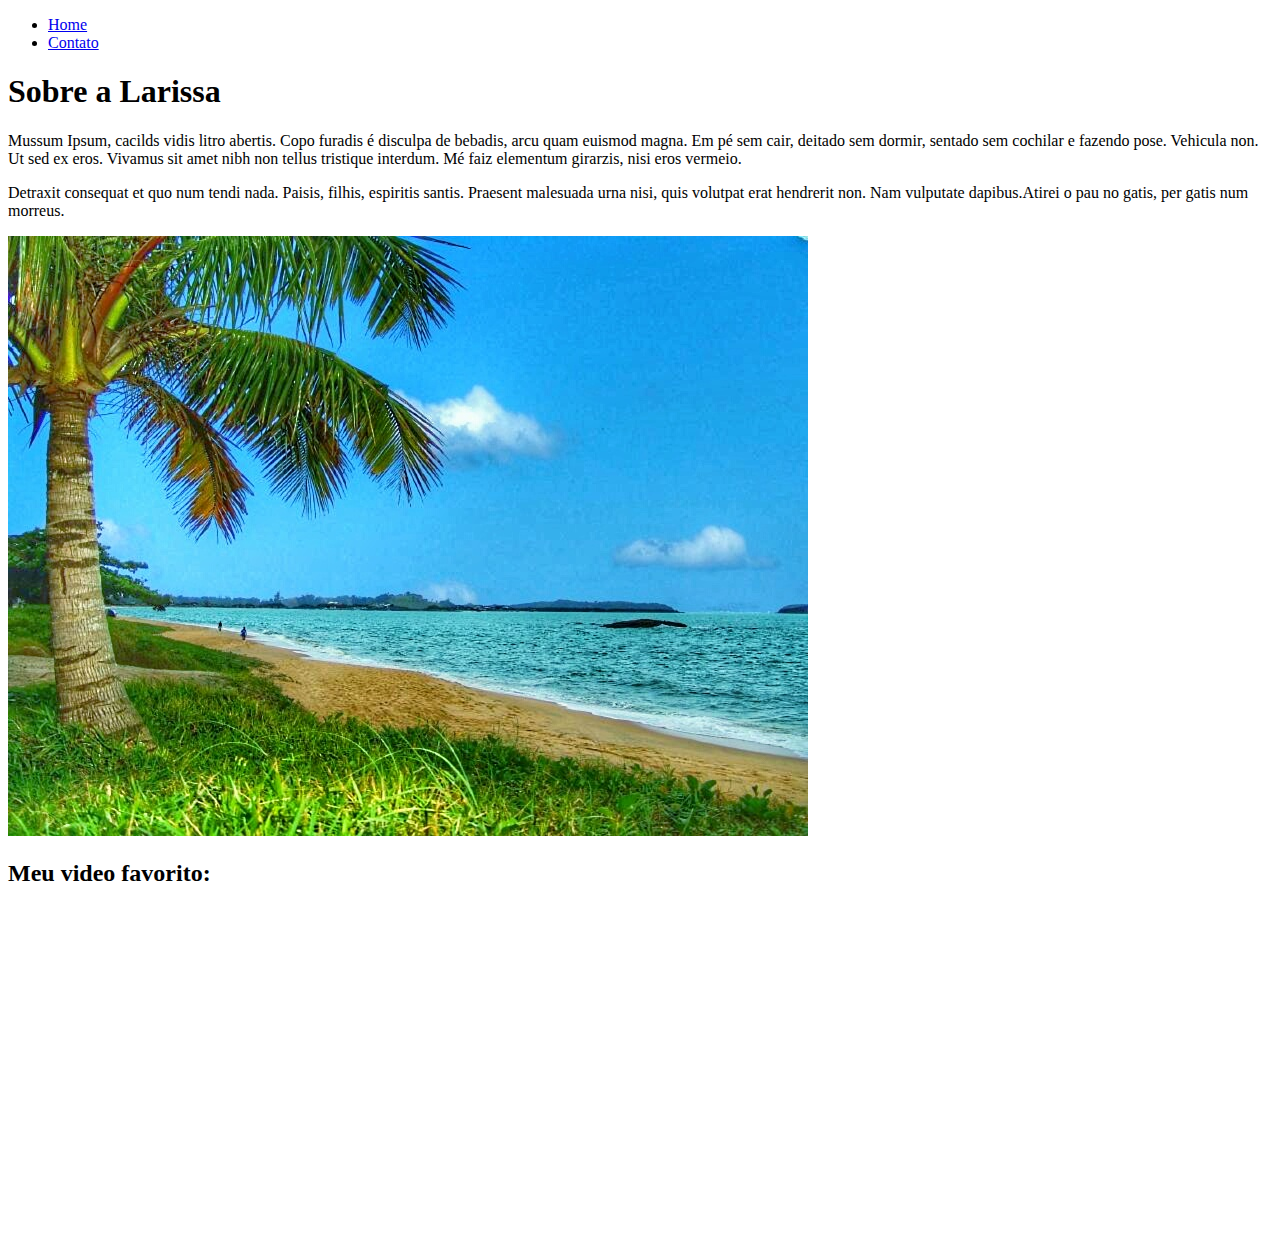
<file: index.html>
<!DOCTYPE html>
<html lang="pt-br">
<head>
    <meta charset="UTF-8">
    <meta name="viewport" content="width=device-width, initial-scale=1.0">
    <title>Sobre mim</title>
</head>
<body>
   <ul>
       <li>
        <a href="index.html">Home</a> 
    </li>
       <li>
        <a href="contato.html">Contato</a> 
        </li>
   </ul>
    <h1>Sobre a Larissa</h1>

    <p>
        Mussum Ipsum, cacilds vidis litro abertis. 
        Copo furadis é disculpa de bebadis, arcu quam euismod magna.
        Em pé sem cair, deitado sem dormir, sentado sem cochilar e fazendo pose.
        Vehicula non. Ut sed ex eros. 
        Vivamus sit amet nibh non tellus tristique interdum.
        Mé faiz elementum girarzis, nisi eros vermeio.
    </p>

    <p>
Detraxit consequat et quo num tendi nada.
Paisis, filhis, espiritis santis.
Praesent malesuada urna nisi, quis volutpat erat hendrerit non. 
Nam vulputate dapibus.Atirei o pau no gatis, per gatis num morreus.
    </p>

<img src="assets/img/paisagem natural.jpeg" alt="Paisagem Natural">

<h2>Meu video favorito:</h2>

<iframe width="560" height="315" src="https://www.youtube.com/embed/0sOxA7LtJ1M" 
title="YouTube video player" frameborder="0" 
allow="accelerometer; autoplay; clipboard-write; encrypted-media; gyroscope; 
picture-in-picture" allowfullscreen></iframe>

</body>
</html>
</file>
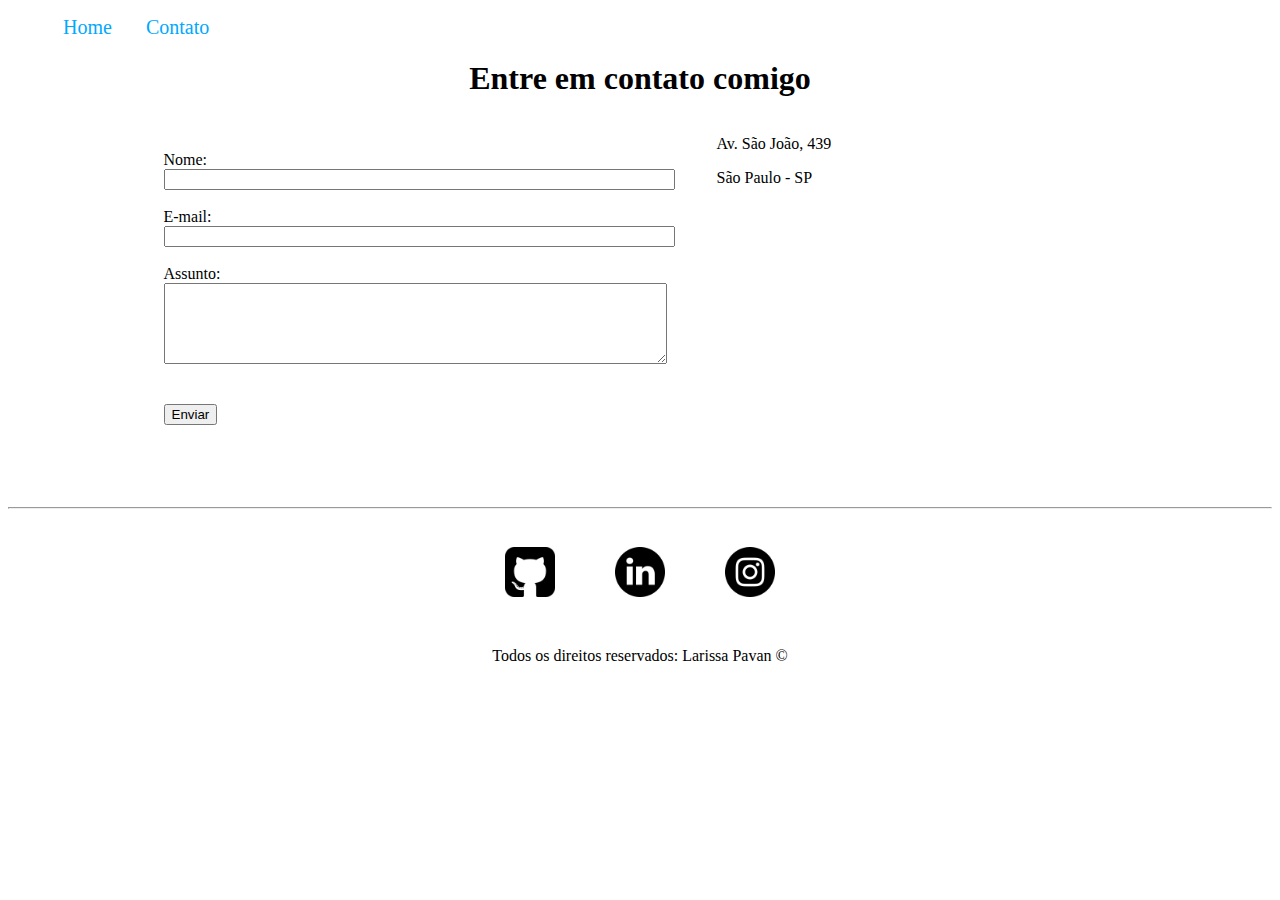
<file: contato.html>
<!DOCTYPE html>
<html lang="pt-br">
<head>
    <meta charset="UTF-8">
    <meta name="viewport" content="width=device-width, initial-scale=1.0">
    <title>Contato</title>
    <link rel="stylesheet" href="assets/css/style.css">
</head>
<body>
    <ul id="menu">
        <li>
            <a href="index.html">Home</a>
        </li>
        <li>
            <a href="contato.html">Contato</a>
        </li>
    </ul>

    <h1 class="center">Entre em contato comigo</h1>
    
    <div class="container mb-50">
        <div>
           <form>
              <label for="nome">Nome:</label> <br>
              <input type="text" id="nome" onkeyup='validaNome()'>
              <div id='txtNome'></div>
              <br>
              <label for="email">E-mail:</label> <br>
              <input type="email" id="email" onkeyup='validaEmail()'>
              <div id='txtEmail'></div>
              <br>
              <label for="assunto">Assunto:</label> <br>
              <textarea name="assunto" id="assunto" cols="60" rows="5" onkeyup="validaAssunto()"></textarea>
              <div id='txtAssunto'></div>
              <br>
              <br>
              <button onclick="enviar()" >Enviar</button>
           </form>
    </div>

    <div class="ml-50">
    
        <p>Av. São João, 439</p>
        <p>São Paulo - SP</p>
    
        <iframe src="https://www.google.com/maps/embed?pb=!1m18!1m12!1m3!1d3657.693705337069!2d-46.
        6407297853843!3d-23.543516466817806!2m3!1f0!2f0!3f0!3m2!1i1024!2i768!4f13.
        1!3m3!1m2!1s0x94ce58519cff9bc3%3A0x6aa55e7150be1971!2sGaleria%20do%20Rock!5e0!3m2!1spt-BR
        !2sbr!4v1645180774621!5m2!1spt-BR!2sbr" 
        width="400" height="250" style="border:0;" allowfullscreen="" loading="lazy"></iframe>

    </div>
    
    </div>

    <hr>
    <footer>
        <div class="container">
       
        <a href="https://github.com/laricp" target="_blank">
        <img class="tm-social p-30" src="assets/img/github.png" alt="Logo do GitHub">
        </a>
    
        <a href="https://www.linkedin.com/in/larissacpavan/" target="_blank">
    <img class="tm-social p-30" src="assets/img/linkedin.png" alt="Logo do Linkedln">
        </a>
       
        <a href="https://www.facebook.com/laricpavan/" target="_blank">
    <img class="tm-social p-30" src="assets/img/instagram.png" alt="Logo do Instagram">
        </a>
    
        </div>
    
        <p class="center">
            Todos os direitos reservados: Larissa Pavan &copy;
        </p>
        
    </footer>
    <script src="assets/js/script.js"></script>
</body>
</html>
</file>
<file: assets/css/style.css>
/*Estilos da página index.html*/
.center {
    text-align: center;
}

.justify {
    text-align: justify;
}

.container {
    display: flex;
    flex-flow: row;
    justify-content: center;
    align-items: center;
}

#menu li{
    display: inline;
    padding: 15px;
}

#menu li a {
    text-decoration: none;
    color: #00a8ff;
    font-size: 20px;
}

#menu li a:hover{
    color: #2f3640;
}

.p-30 {
padding: 30px;
}

.br-50 {
    border-radius: 50%;
}

.wh-300{
    width: 300px;
    height: 300px;

}

.tm-social {
    width: 50px;
    height: 50px;
}

.mb-50 {
    margin-bottom: 50px;
}
/*Estilos da página contato.html*/

.ml-50 {
    margin-left: 50px;
}
</file>
